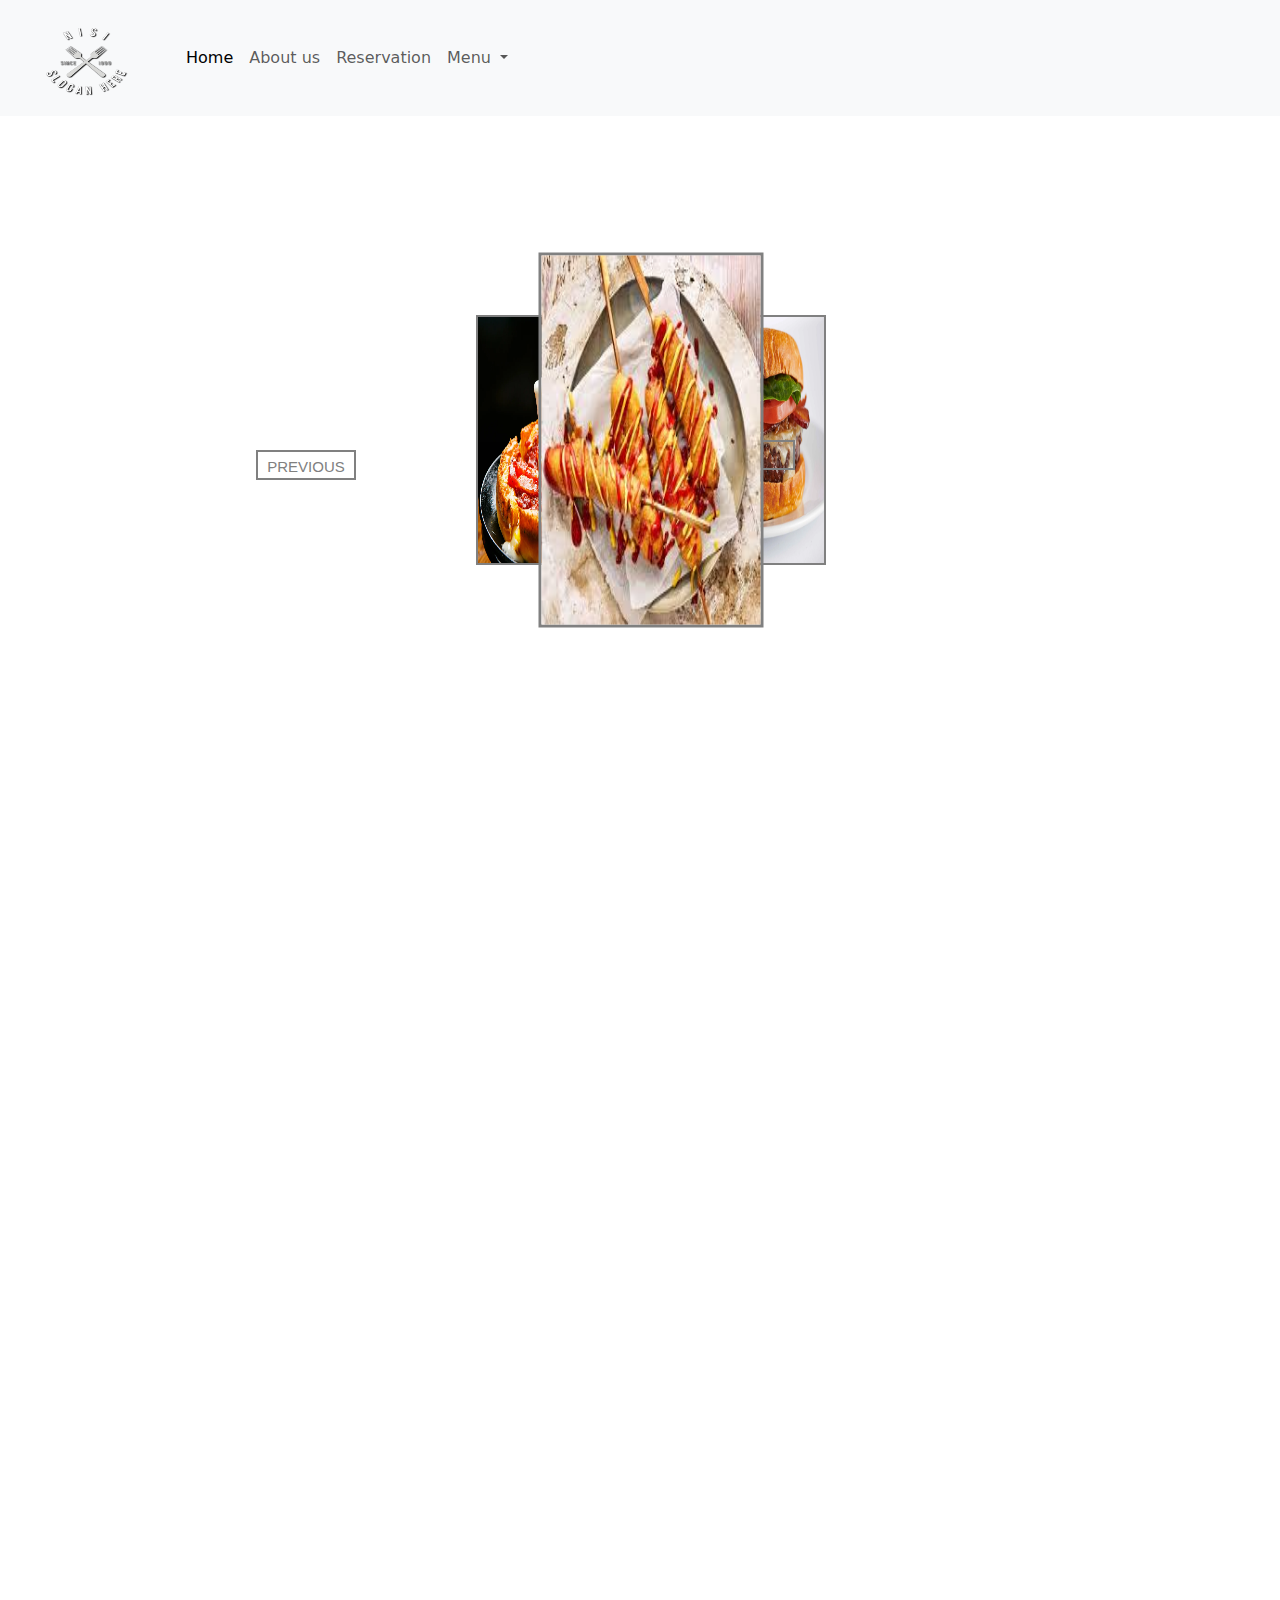
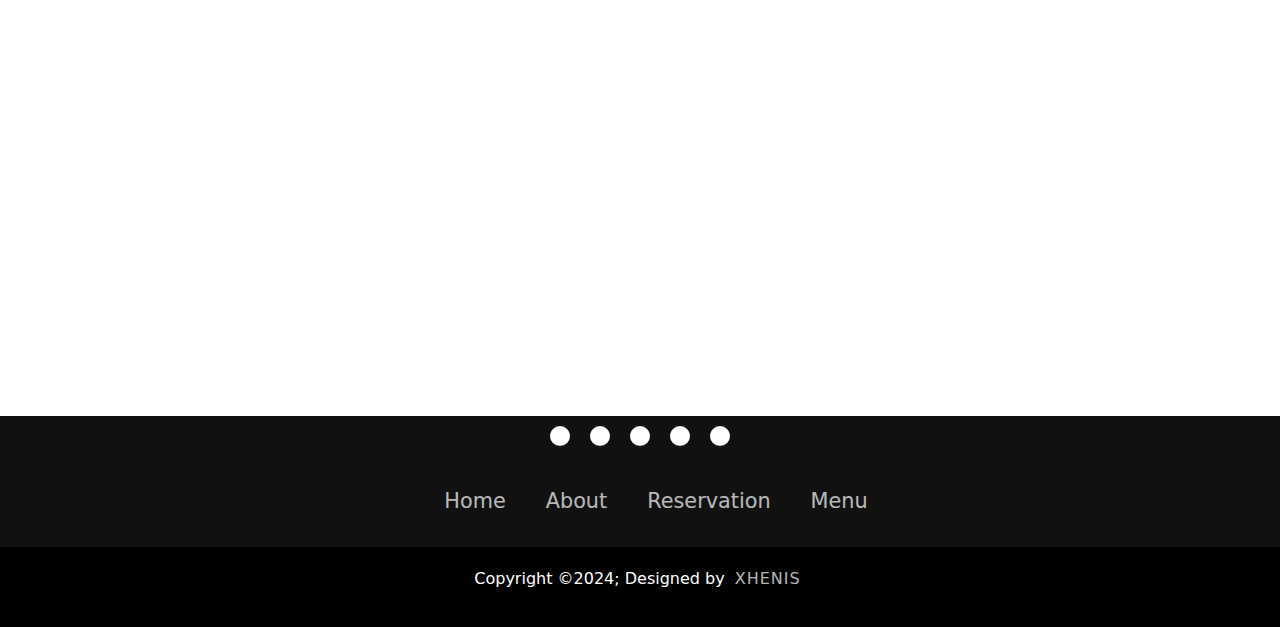
<file: index.html>
<html>

  <head>
    <meta charset="utf-8">
    <meta name="viewport" content="width=device-width, initial-scale=1">
    <title>Bootstrap demo</title>
    <link rel="stylesheet" type="text/css" href="style.css">
    <link href="https://cdn.jsdelivr.net/npm/bootstrap@5.3.3/dist/css/bootstrap.min.css" rel="stylesheet" integrity="sha384-QWTKZyjpPEjISv5WaRU9OFeRpok6YctnYmDr5pNlyT2bRjXh0JMhjY6hW+ALEwIH" crossorigin="anonymous">
    <link rel="stylesheet" href="https://cdnjs.cloudflare.com/ajax/libs/font-awesome/6.2.0/css/all.min.css" integrity="sha512-xh6O/CkQoPOWDdYTDqeRdPCVd1SpvCA9XXcUnZS2FmJNp1coAFzvtCN9BmamE+4aHK8yyUHUSCcJHgXloTyT2A==" crossorigin="anonymous" referrerpolicy="no-referrer" />
  </head>
  <body>
 <nav class="navbar navbar-expand-lg bg-body-tertiary">
  <div class="container-fluid">
    <img src="logo.png" class="navbar-brand" >
    <button class="navbar-toggler" type="button" data-bs-toggle="collapse" data-bs-target="#navbarNavDropdown" aria-controls="navbarNavDropdown" aria-expanded="false" aria-label="Toggle navigation">
      <span class="navbar-toggler-icon"></span>
    </button>
    <div class="collapse navbar-collapse" id="navbarNavDropdown">
      <ul class="navbar-nav">
        <li class="nav-item">
          <a class="nav-link active" aria-current="page" href="#">Home</a>
        </li>
        <li class="nav-item">
          <a class="nav-link" href="about.html">About us</a>
        </li>
        <li class="nav-item">
          <a class="nav-link" href="reservation.html">Reservation</a>
        </li>
        <li class="nav-item dropdown">
          <a class="nav-link dropdown-toggle" href="#" role="button" data-bs-toggle="dropdown" aria-expanded="false">
            Menu
          </a>
          <ul class="dropdown-menu">
            <li><a class="dropdown-item" href="steak.html">Steak</a></li>
            <li><a class="dropdown-item" href="drinks.html">Drinks</a></li>
            <li><a class="dropdown-item" href="desert.html">Desert</a></li>   

          </ul>
        </li>
      </ul>
    </div>
  </div>
</nav>
<div id="pre">
  PREVIOUS
</div>
<div id="main">
  <div id="slide1">
    <img src="4.jfif" height="100%" width="100%"/>
  </div>
<div id="slide2">
  <img src="5.webp"  height="100%" width="100%" >
</div>
<div id="slide3">
  <img src="6.webp" height="100%" width="100%">
<div id="nex">
  Next
</div>
</div>
</div>

<iframe class="video" width="100%" height="100%" src="https://www.youtube.com/embed/xPPLbEFbCAo?si=OsrrCwNWZMkhLD9Z" title="YouTube video player" frameborder="0" allow="accelerometer; autoplay; clipboard-write; encrypted-media; gyroscope; picture-in-picture; web-share" referrerpolicy="strict-origin-when-cross-origin" allowfullscreen></iframe>
<footer>
  <div cklass="footerContainer">
    <div class="socialIcons">
     <a href=""><i class="fa-brands fa-facebook" ></i></a>
     <a href=""><i class="fa-brands fa-instagram" ></i></a>
     <a href=""><i class="fa-brands fa-google-plus" ></i></a>
     <a href=""><i class="fa-brands fa-twitter" ></i></a>
     <a href=""><i class="fa-brands fa-youtube" ></i></a>

    
    </div>
  </div>
  <div class="footerNav">
    <ul>
      <li><a href="index.html">Home</a></li>
      <li><a href="about.html">About</a></li>
      <li><a href="reservation.html">Reservation</a></li>
      <li><a href="">Menu</a></li>
      
    </ul>
  </div>  
  
  </div>
  <div class="footerBottom">
    <p>Copyright &copy;2024; Designed by <span class="designer" >Xhenis</span></p>
</footer>

























<script src="jQuery.js"></script>
    <script src="https://cdn.jsdelivr.net/npm/bootstrap@5.3.3/dist/js/bootstrap.bundle.min.js" integrity="sha384-YvpcrYf0tY3lHB60NNkmXc5s9fDVZLESaAA55NDzOxhy9GkcIdslK1eN7N6jIeHz" crossorigin="anonymous"></script>
<script type="text/javascript" src="main.js"></script>
  </body>
</html>
</file>
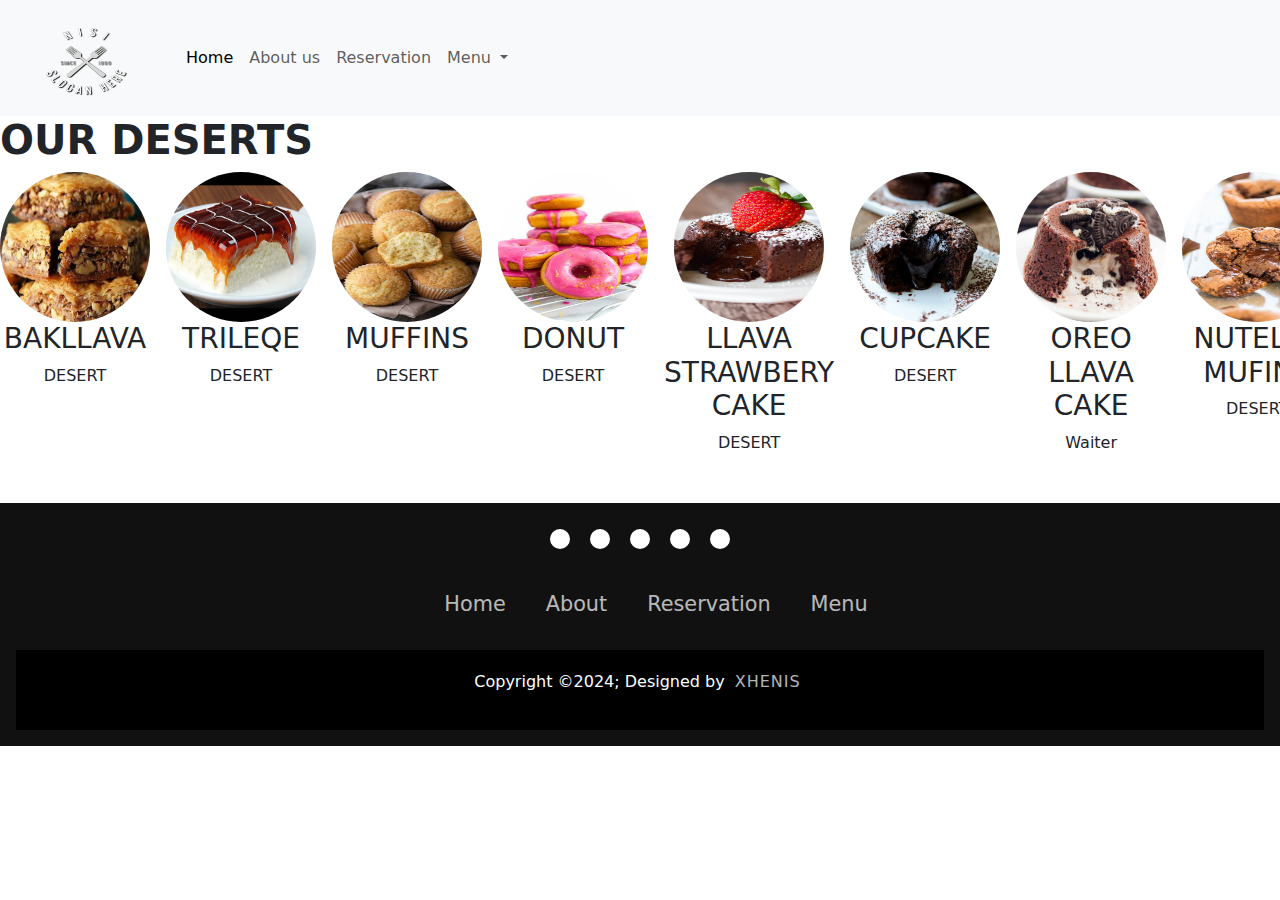
<file: desert.html>
<!DOCTYPE html>
<html lang="en">
<head>
    <meta charset="UTF-8">
    <meta name="viewport" content="width=device-width, initial-scale=1.0">
    <title>About Us - [Restaurant Name]</title>
    <link rel="stylesheet" href="about.css">
    <link href="https://cdn.jsdelivr.net/npm/bootstrap@5.3.3/dist/css/bootstrap.min.css" rel="stylesheet" integrity="sha384-QWTKZyjpPEjISv5WaRU9OFeRpok6YctnYmDr5pNlyT2bRjXh0JMhjY6hW+ALEwIH" crossorigin="anonymous">
    <link rel="stylesheet" href="https://cdnjs.cloudflare.com/ajax/libs/font-awesome/6.2.0/css/all.min.css" integrity="sha512-xh6O/CkQoPOWDdYTDqeRdPCVd1SpvCA9XXcUnZS2FmJNp1coAFzvtCN9BmamE+4aHK8yyUHUSCcJHgXloTyT2A==" crossorigin="anonymous" referrerpolicy="no-referrer" />
  
</head>
<body>
    <nav class="navbar navbar-expand-lg bg-body-tertiary">
        <div class="container-fluid">
          <img src="logo.png" class="navbar-brand" >
          <button class="navbar-toggler" type="button" data-bs-toggle="collapse" data-bs-target="#navbarNavDropdown" aria-controls="navbarNavDropdown" aria-expanded="false" aria-label="Toggle navigation">
            <span class="navbar-toggler-icon"></span>
          </button>
          <div class="collapse navbar-collapse" id="navbarNavDropdown">
            <ul class="navbar-nav">
              <li class="nav-item">
                <a class="nav-link active" aria-current="page" href="index.html">Home</a>
              </li>
              <li class="nav-item">
                <a class="nav-link" href="about.html">About us</a>
              </li>
              <li class="nav-item">
                <a class="nav-link" href="reservation.html">Reservation</a>
              </li>
              <li class="nav-item dropdown">
                <a class="nav-link dropdown-toggle" href="#" role="button" data-bs-toggle="dropdown" aria-expanded="false">
                  Menu
                </a>
                <ul class="dropdown-menu">
                  <li><a class="dropdown-item" href="steak.html">Steak</a></li>
                  <li><a class="dropdown-item" href="drinks.html">Drinks</a></li>
                  <li><a class="dropdown-item" href="desert.html">Desert</a></li>   
      
                </ul>
              </li>
            </ul>
          </div>
        </div>
      </nav>

   

        <section class="our-team">
            <h1 class="deserth"><b>OUR DESERTS</b></h1>
            <div class="team-members">
                <div class="team-member">
                    <img src="bakllava.jpg" alt="Team Member 1">
                    <h3>BAKLLAVA</h3>
                    <p>DESERT</p>
                </div>
                <div class="team-member">
                    <img src="trileqe.jpg" alt="Team Member 2">
                    <h3>TRILEQE</h3>
                    <p>DESERT</p>
                </div>
                
            <div class="team-members">
                <div class="team-member">
                    <img src="muffins.jpg" alt="Team Member 1">
                    <h3>MUFFINS</h3>
                    <p>DESERT </p>
                </div>
              
            <div class="team-members">
                <div class="team-member">
                    <img src="donut.jpg" alt="Team Member 1">
                    <h3>DONUT</h3>
                    <p>DESERT</p>
                </div>
                
            <div class="team-members">
                <div class="team-member">
                    <img src="cake.png" alt="Team Member 1">
                    <h3> LLAVA STRAWBERY CAKE</h3>
                    <p>DESERT</p>
                </div>
                
            <div class="team-members">
                <div class="team-member">
                    <img src="cupcake.jpg" alt="Team Member 1">
                    <h3>CUPCAKE</h3>
                    <p> DESERT</p>
                </div>
                
            <div class="team-members">
                <div class="team-member">
                    <img src="oreo.jpg" alt="Team Member 1">
                    <h3>OREO LLAVA CAKE</h3>
                    <p>Waiter</p>
                </div>
                
            <div class="team-members">
                <div class="team-member">
                    <img src="nutella.jpg" alt="Team Member 1">
                    <h3>NUTELLA MUFINS</h3>
                    <p>DESERT</p>
                </div>
               
           
             
            
        </section>
    </main>
    <footer>
        <div cklass="footerContainer">
          <div class="socialIcons">
           <a href=""><i class="fa-brands fa-facebook" ></i></a>
           <a href=""><i class="fa-brands fa-instagram" ></i></a>
           <a href=""><i class="fa-brands fa-google-plus" ></i></a>
           <a href=""><i class="fa-brands fa-twitter" ></i></a>
           <a href=""><i class="fa-brands fa-youtube" ></i></a>
      
          
          </div>
        </div>
        <div class="footerNav">
          <ul>
            <li><a href="index.html">Home</a></li>
            <li><a href="about.html">About</a></li>
            <li><a href="reservation.html">Reservation</a></li>
            <li><a href="">Menu</a></li>
          </ul>
        </div>  
        
        </div>
        <div class="footerBottom">
          <p>Copyright &copy;2024; Designed by <span class="designer" >Xhenis</span></p>
      </footer>
      
   
    <script src="https://cdn.jsdelivr.net/npm/bootstrap@5.3.3/dist/js/bootstrap.bundle.min.js" integrity="sha384-YvpcrYf0tY3lHB60NNkmXc5s9fDVZLESaAA55NDzOxhy9GkcIdslK1eN7N6jIeHz" crossorigin="anonymous"></script>
    <script src="about.js"></script>
</body>
</html>
</file>
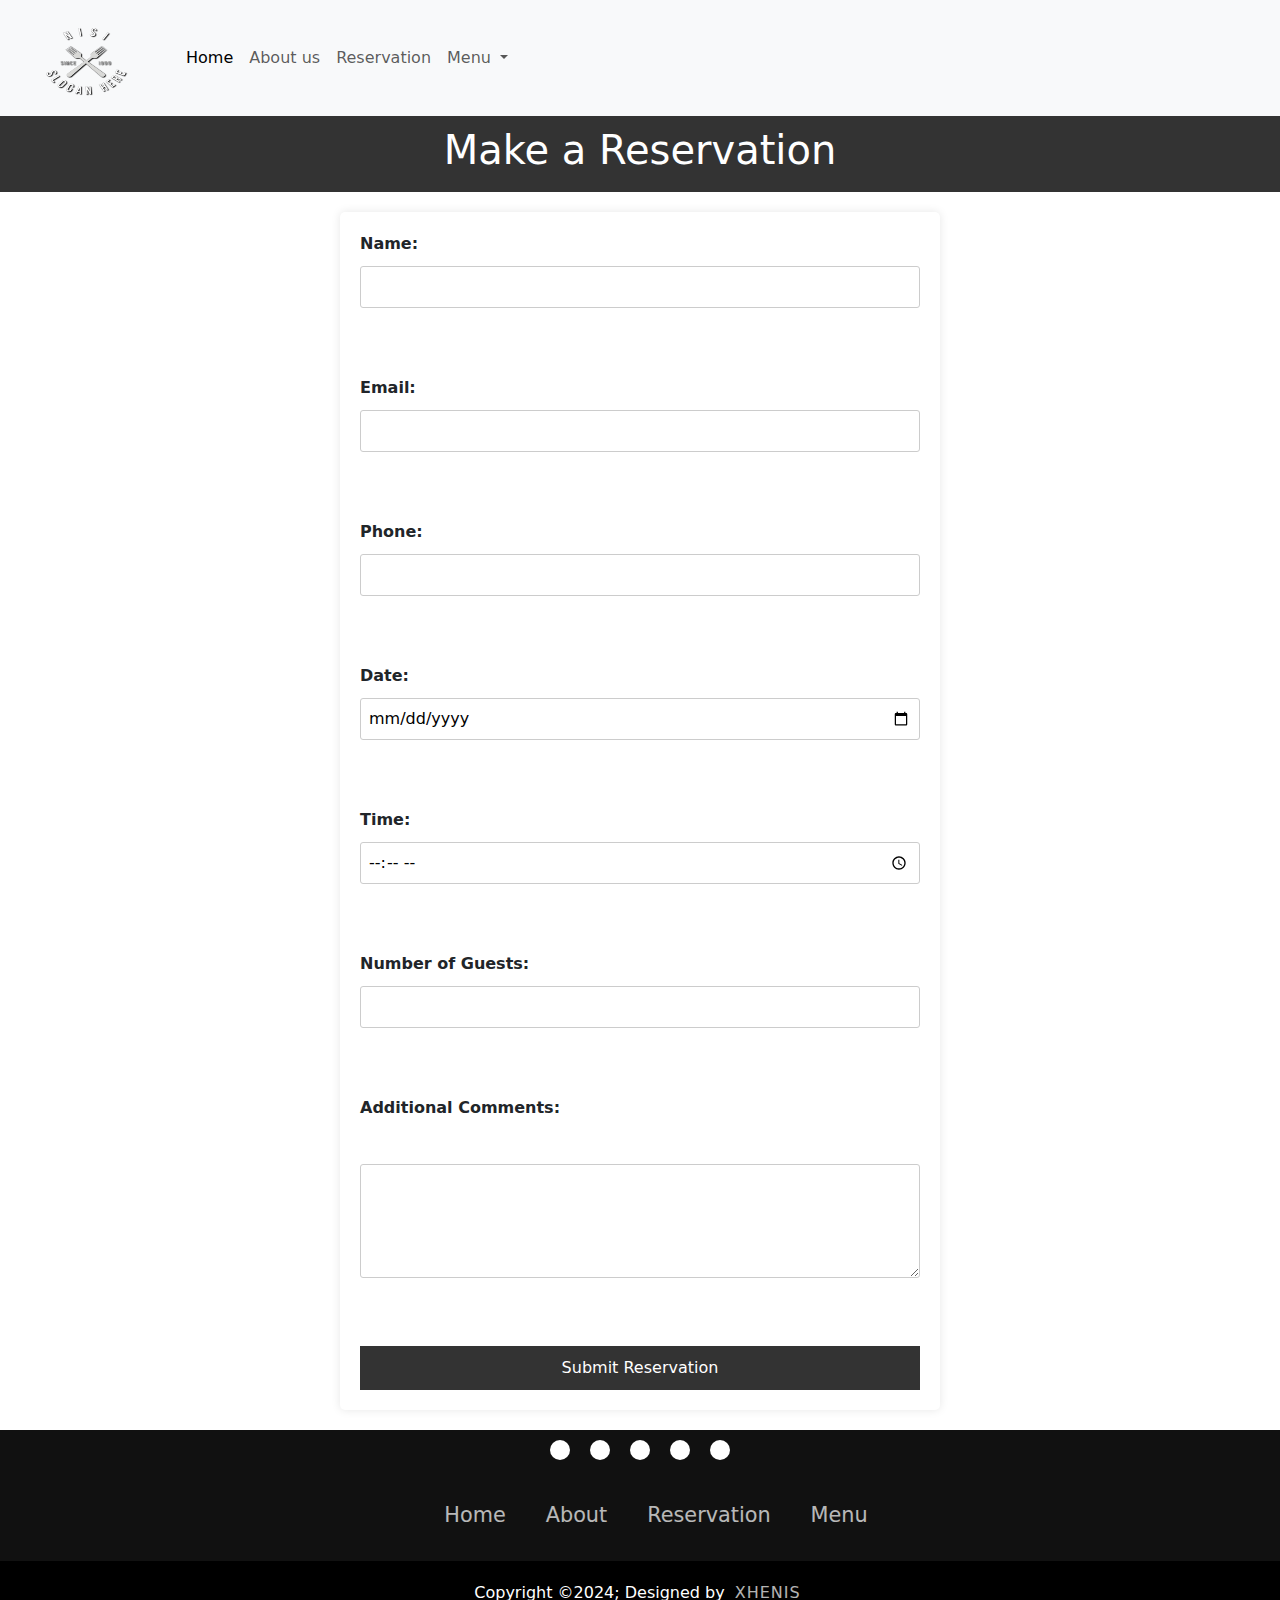
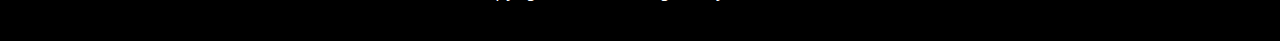
<file: reservation.html>
<!DOCTYPE html>
<html lang="en">
<head>
    <meta charset="UTF-8">
    <meta name="viewport" content="width=device-width, initial-scale=1.0">
    <title>Restaurant Reservation</title>
    <link rel="stylesheet" href="reservation.css">
    <link href="https://cdn.jsdelivr.net/npm/bootstrap@5.3.3/dist/css/bootstrap.min.css" rel="stylesheet" integrity="sha384-QWTKZyjpPEjISv5WaRU9OFeRpok6YctnYmDr5pNlyT2bRjXh0JMhjY6hW+ALEwIH" crossorigin="anonymous">
    <link rel="stylesheet" href="https://cdnjs.cloudflare.com/ajax/libs/font-awesome/6.2.0/css/all.min.css" integrity="sha512-xh6O/CkQoPOWDdYTDqeRdPCVd1SpvCA9XXcUnZS2FmJNp1coAFzvtCN9BmamE+4aHK8yyUHUSCcJHgXloTyT2A==" crossorigin="anonymous" referrerpolicy="no-referrer" />
</head>
<body>
    <nav class="navbar navbar-expand-lg bg-body-tertiary">
        <div class="container-fluid">
          <img src="logo.png" class="navbar-brand" >
          <button class="navbar-toggler" type="button" data-bs-toggle="collapse" data-bs-target="#navbarNavDropdown" aria-controls="navbarNavDropdown" aria-expanded="false" aria-label="Toggle navigation">
            <span class="navbar-toggler-icon"></span>
          </button>
          <div class="collapse navbar-collapse" id="navbarNavDropdown">
            <ul class="navbar-nav">
              <li class="nav-item">
                <a class="nav-link active" aria-current="page" href="index.html">Home</a>
              </li>
              <li class="nav-item">
                <a class="nav-link" href="about.html">About us</a>
              </li>
              <li class="nav-item">
                <a class="nav-link" href="reservation.html">Reservation</a>
              </li>
              <li class="nav-item dropdown">
                <a class="nav-link dropdown-toggle" href="#" role="button" data-bs-toggle="dropdown" aria-expanded="false">
                  Menu
                </a>
                <ul class="dropdown-menu">
                  <li><a class="dropdown-item" href="steak.html">Steak</a></li>
                  <li><a class="dropdown-item" href="drinks.html">Drinks</a></li>
                  <li><a class="dropdown-item" href="desert.html">Desert</a></li>   
      
                </ul>
              </li>
            </ul>
          </div>
        </div>
      </nav>
     
    <header>
        <h1>Make a Reservation</h1>
    </header>
    <main>
        <form id="reservationForm">
            <label for="name">Name:</label>
            <input type="text" id="name" name="name" required><br><br>
            
            <label for="email">Email:</label>
            <input type="email" id="email" name="email" required><br><br>
            
            <label for="phone">Phone:</label>
            <input type="number" id="phone" name="phone" required><br><br>
            
            <label for="date">Date:</label>
            <input type="date" id="date" name="date" required><br><br>
            
            <label for="time">Time:</label>
            <input type="time" id="time" name="time" required><br><br>
            
            <label for="guests">Number of Guests:</label>
            <input type="number" id="guests" name="guests" min="1" max="10" required><br><br>
            
            <label for="comments">Additional Comments:</label><br>
            <textarea id="comments" name="comments" rows="4"></textarea><br><br>
            
            <button type="submit">Submit Reservation</button>
        </form>
    </main>
    
  <footer>
    <div cklass="footerContainer">
      <div class="socialIcons">
       <a href=""><i class="fa-brands fa-facebook" ></i></a>
       <a href=""><i class="fa-brands fa-instagram" ></i></a>
       <a href=""><i class="fa-brands fa-google-plus" ></i></a>
       <a href=""><i class="fa-brands fa-twitter" ></i></a>
       <a href=""><i class="fa-brands fa-youtube" ></i></a>
  
      
      </div>
    </div>
    <div class="footerNav">
      <ul>
        <li><a href="index.html">Home</a></li>
        <li><a href="about.html">About</a></li>
        <li><a href="reservation.html">Reservation</a></li>
        <li><a href="">Menu</a></li>
        
      </ul>
    </div>  
    
    </div>
    <div class="footerBottom">
      <p>Copyright &copy;2024; Designed by <span class="designer" >Xhenis</span></p>
  </footer>
  <script src="https://cdn.jsdelivr.net/npm/bootstrap@5.3.3/dist/js/bootstrap.bundle.min.js" integrity="sha384-YvpcrYf0tY3lHB60NNkmXc5s9fDVZLESaAA55NDzOxhy9GkcIdslK1eN7N6jIeHz" crossorigin="anonymous"></script>  
    <script src="reservation.js"></script>
</body>
</html>
</file>
<file: style.css>
.container {
  position: relative;
  text-align: center;
  color: white;
 font-size: 50px;
}
.centered {
  position: absolute;
  top: 50%;
  left: 50%;
  transform: translate(-50%, -50%);
  font-style: italic;

}
.navbar-brand{
 width: 150px;
 height: 100px;
}


*{
  padding: 0;
  margin: 0;
  box-sizing: border-box;
}
footer{
   background-color: #111;
}
.footerContainer{
   width: 100%;
   padding: 70px 30px 20px;
}
.socialIcons{
  display: flex;
  justify-content: center;
}


.socialIcons a{
  text-decoration: none;
  padding: 10px;
  background-color: white;
  margin: 10px;
  border-radius: 50%;
}
.socialIcons a i{
  font-size: 2em;
  color: black;
  opacity: 0.9;
}
/* Hover Effects on Social Media Icons */
.socialIcons a:hover{
  background-color: #111;
  transform: 0.5s;
}

.socialIcons a:hover i{
  color: white;
  transition: 0.5s;
}
.footerNav{
  margin: 30px 0 ;
}

.footerNav ul{
  display: flex;
  justify-content: center;
  list-style-type: none;
}

.footerNav ul li a{
  color: white;
  margin: 20px;
  text-decoration: none;
  font-size: 1.3em;
  opacity: 0.7;
  transition: 0.5s;
}

.footerNav ul li a:hover{
  opacity: 1;
}

.footerBottom{
  background-color: #000;
  padding: 20px;
  text-align: center;
}

.footerBottom p{
  color: white;
}
.designer{
  opacity: 0.7;
  text-transform: uppercase;
  letter-spacing: 1px;
  font-weight: 400;
  margin: 0px 5px;
}
body{
  margin: 0px;
  padding: 0pc;

}
#main{
  position: absolute;
  top: 35%;
  left: 45%;
}
#slide1{
  height: 250px;
  width: 150px;
  position: absolute;
  transform: translateX(0px) scale(1.5);
  z-index: 99;
  border: 2px solid gray;
  transition: all .5s;
}
#slide2{
  height: 250px;
  width: 150px;
  position: absolute;
  transform: translateX(-100px);
  z-index: 9;
  border: 2px solid gray;
  transition: all .5s;
}
#slide3{
  height: 250px;
  width: 150px;
  position: absolute;
  transform: translateX(100px);
  z-index: 9;
  border: 2px solid gray;
  transition: all .5s;
}
#pre{
  height: 30px;
  width: 100px;
  border: 2px solid gray;
  font-family: arial;
  font-size: 15px;
  color: gray;
  text-align: center;
  line-height: 30px;
  position: absolute;
  top: 50%;
  left: 20%;
}
pre:hover{
  cursor: pointer;
}
#nex{
  height: 30px;
  width: 100px;
  border: 2px solid gray;
  font-family: arial;
  font-size: 15px;
  color: gray;
  text-align: center;
  line-height: 30px;
  position: absolute;
  top: 50%;
  right: 20%;
}
nex:hover{
  cursor: pointer;
}
.video{
  margin-top: 1000px;
}
@media (max-width: 700px){
  .footerNav ul{
    flex-direction: column;
  
  }
  .footerNav ul li{
    width: 100%;
    text-align: center;
    margin: 10PX;
  }
}
</file>
<file: reservation.css>
body {
    font-family: Arial, sans-serif;
    background-color: #f0f0f0;
    margin: 0;
    padding: 0;
}

header {
    background-color: #333;
    color: #fff;
    text-align: center;
    padding: 10px 0;
}

main {
    max-width: 600px;
    margin: 20px auto;
    background-color: #fff;
    padding: 20px;
    border-radius: 5px;
    box-shadow: 0 0 10px rgba(0,0,0,0.1);
}

form {
    display: grid;
    gap: 10px;
}

label {
    font-weight: bold;
}

input[type="text"],
input[type="email"],
input[type="tel"],
input[type="date"],
input[type="time"],
input[type="number"],
textarea {
    width: 100%;
    padding: 8px;
    border: 1px solid #ccc;
    border-radius: 3px;
    box-sizing: border-box;
}

button {
    background-color: #333;
    color: #fff;
    border: none;
    padding: 10px 20px;
    font-size: 16px;
    cursor: pointer;
    border-radius: 3px;
}

button:hover {
    background-color: #555;
}
*{
    padding: 0;
    margin: 0;
    box-sizing: border-box;
  }
  footer{
     background-color: #111;
  }
  .footerContainer{
     width: 100%;
     padding: 70px 30px 20px;
  }
  .socialIcons{
    display: flex;
    justify-content: center;
  }
  
  
  .socialIcons a{
    text-decoration: none;
    padding: 10px;
    background-color: white;
    margin: 10px;
    border-radius: 50%;
  }
  .socialIcons a i{
    font-size: 2em;
    color: black;
    opacity: 0.9;
  }
  /* Hover Effects on Social Media Icons */
  .socialIcons a:hover{
    background-color: #111;
    transform: 0.5s;
  }
  
  .socialIcons a:hover i{
    color: white;
    transition: 0.5s;
  }
  .footerNav{
    margin: 30px 0 ;
  }
  
  .footerNav ul{
    display: flex;
    justify-content: center;
    list-style-type: none;
  }
  
  .footerNav ul li a{
    color: white;
    margin: 20px;
    text-decoration: none;
    font-size: 1.3em;
    opacity: 0.7;
    transition: 0.5s;
  }
  
  .footerNav ul li a:hover{
    opacity: 1;
  }
  
  .footerBottom{
    background-color: #000;
    padding: 20px;
    text-align: center;
  }
  
  .footerBottom p{
    color: white;
  }
  .designer{
    opacity: 0.7;
    text-transform: uppercase;
    letter-spacing: 1px;
    font-weight: 400;
    margin: 0px 5px;
  }
  .navbar-brand{
    width: 150px;
    height: 100px;
   }
  @media (max-width: 700px){
    .footerNav ul{
      flex-direction: column;
    
    }
    .footerNav ul li{
      width: 100%;
      text-align: center;
      margin: 10PX;
    }
  }
</file>
<file: about.css>
/* Basic Reset */
.navbar-brand{
    width: 150px;
    height: 100px;
   }
   
* {
    margin: 0;
    padding: 0;
    box-sizing: border-box;
}

/* Body Styling */
body {
    font-family: Arial, sans-serif;
    line-height: 1.6;
    
}


/* Main Content Styling */
main {
    padding: 2rem;
}

.about-intro {
    text-align: center;
    margin-bottom: 2rem;
}

.our-story, .our-team {
    margin-bottom: 2rem;
}

.team-members {
    display: grid;
    grid-template-columns: repeat(auto-fit, minmax(200px, 1fr));
    gap: 1rem;
    justify-items: center;
}

.team-member {
    text-align: center;
    transition: transform 0.3s ease, box-shadow 0.3s ease;
}

.team-member:hover {
    transform: scale(1.05);
    box-shadow: 0 4px 8px rgba(0, 0, 0, 0.1);
}

.team-member img {
    border-radius: 50%;
    height: 150px;
    width: 150px;
    transition: transform 0.3s ease;
}

.team-member:hover img {
    transform: scale(1.1);
}

/* Footer Styling */
footer {
    background: #333;
    color: #fff;
    text-align: center;
    padding: 1rem;
}

.social-media {
    margin-top: 1rem;
}

.social-media a {
    margin: 0 0.5rem;
    transition: transform 0.3s ease;
}

.social-media a:hover {
    transform: scale(1.2);
}

.social-media img {
    height: 30px;
}
footer{
    background-color: #111;
 }
 .footerContainer{
    width: 100%;
    padding: 70px 30px 20px;
 }
 .socialIcons{
   display: flex;
   justify-content: center;
 }
 
 
 .socialIcons a{
   text-decoration: none;
   padding: 10px;
   background-color: white;
   margin: 10px;
   border-radius: 50%;
 }
 .socialIcons a i{
   font-size: 2em;
   color: black;
   opacity: 0.9;
 }
 /* Hover Effects on Social Media Icons */
 .socialIcons a:hover{
   background-color: #111;
   transform: 0.5s;
 }
 
 .socialIcons a:hover i{
   color: white;
   transition: 0.5s;
 }
 .footerNav{
   margin: 30px 0 ;
 }
 
 .footerNav ul{
   display: flex;
   justify-content: center;
   list-style-type: none;
 }
 
 .footerNav ul li a{
   color: white;
   margin: 20px;
   text-decoration: none;
   font-size: 1.3em;
   opacity: 0.7;
   transition: 0.5s;
 }
 
 .footerNav ul li a:hover{
   opacity: 1;
 }
 
 .footerBottom{
   background-color: #000;
   padding: 20px;
   text-align: center;
 }
 
 .footerBottom p{
   color: white;
 }
 .designer{
   opacity: 0.7;
   text-transform: uppercase;
   letter-spacing: 1px;
   font-weight: 400;
   margin: 0px 5px;
 }

/* Responsive Design */
@media (max-width: 768px) {
    .team-members {
        grid-template-columns: 1fr;
        gap: 2rem;
    }
}

@media (min-width: 769px) and (max-width: 1200px) {
    .team-members {
        grid-template-columns: repeat(2, 1fr);
    }
}

@media (min-width: 1201px) {
    .team-members {
        grid-template-columns: repeat(3, 1fr);
    }
}
@media (max-width: 700px){
    .footerNav ul{
      flex-direction: column;
    
    }
    .footerNav ul li{
      width: 100%;
      text-align: center;
      margin: 10PX;
    }
  }
</file>
